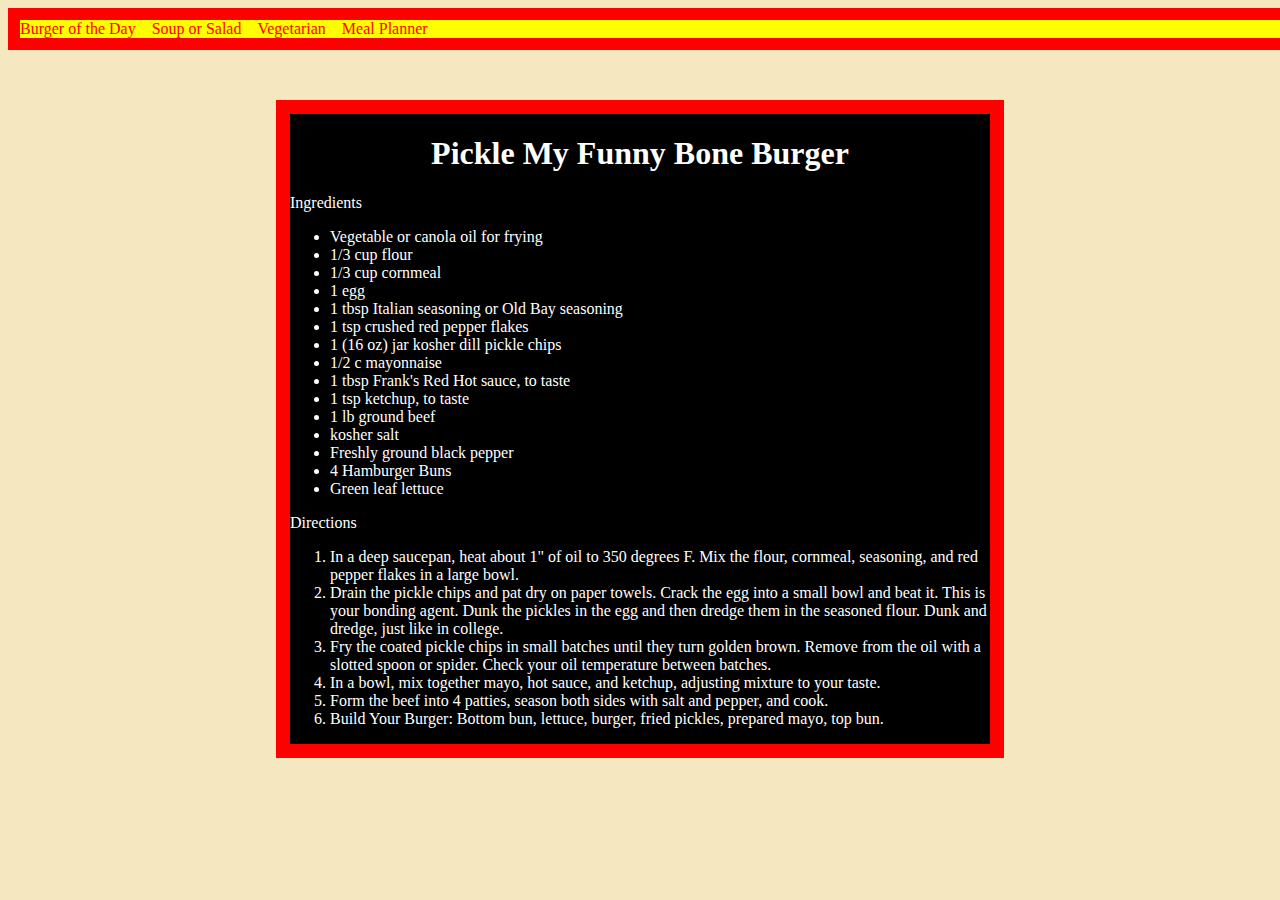
<file: carnivore/carnivore-recipes.html>
<!DOCTYPE html>
<html lang="en">
<head>
    <meta charset="UTF-8">
    <meta name="viewport" content="width=device-width, initial-scale=1.0">
    <link rel="stylesheet" href="../stylesheets/style.css">
    <title>Burger of The Day</title>
</head>
<body>
    <div class="header">
       <ul class="nav">
           <li><a href="carnivore-recipes.html">Burger of the Day</a></li>
           <li><a href="../vegan/souporsalad.html">Soup or Salad</a></li>
        <li><a href="../vegetarian/vegetarian-recipes.html">Vegetarian</a></li>
        <li><a href="#">Meal Planner</a></li>
       </ul>
    </div>

    <div class="container">

            <h1>Pickle My Funny Bone Burger</h1>

        <div class="content">
            <p>Ingredients</p>
            <ul>
                <li class="Ingredients">Vegetable or canola oil for frying</li>
                <li class="Ingredients">1/3 cup flour</li>
                <li class="Ingredients">1/3 cup cornmeal</li>
                <li>1 egg</li>
                <li>1 tbsp Italian seasoning or Old Bay seasoning</li>
                <li>1 tsp crushed red pepper flakes</li>
                <li>1 (16 oz) jar kosher dill pickle chips</li>
                <li>1/2 c mayonnaise</li>
                <li>1 tbsp Frank's Red Hot sauce, to taste</li>
                <li>1 tsp ketchup, to taste</li>
                <li>1 lb ground beef</li>
                <li>kosher salt</li>
                <li>Freshly ground black pepper</li>
                <li>4 Hamburger Buns</li>
                <li>Green leaf lettuce</li>
            </ul>
        
            <p>Directions</p>
            <ol>
                <li>In a deep saucepan, heat about 1" of oil to 350 degrees F. Mix the flour, cornmeal, seasoning, and red pepper flakes in a large bowl.</li>
                <li>Drain the pickle chips and pat dry on paper towels. Crack the egg into a small bowl and beat it. This is your bonding agent. Dunk the pickles in the egg and then dredge them in the seasoned flour. Dunk and dredge, just like in college.</li>
                <li>Fry the coated pickle chips in small batches until they turn golden brown. Remove from the oil with a slotted spoon or spider. Check your oil temperature between batches.</li>
                <li>In a bowl, mix together mayo, hot sauce, and ketchup, adjusting mixture to your taste.</li>
                <li>Form the beef into 4 patties, season both sides with salt and pepper, and cook.</li>
                <li>Build Your Burger: Bottom bun, lettuce, burger, fried pickles, prepared mayo, top bun.</li>
            </ol>
        </div>

    </div>
</body>
</html>
</file>
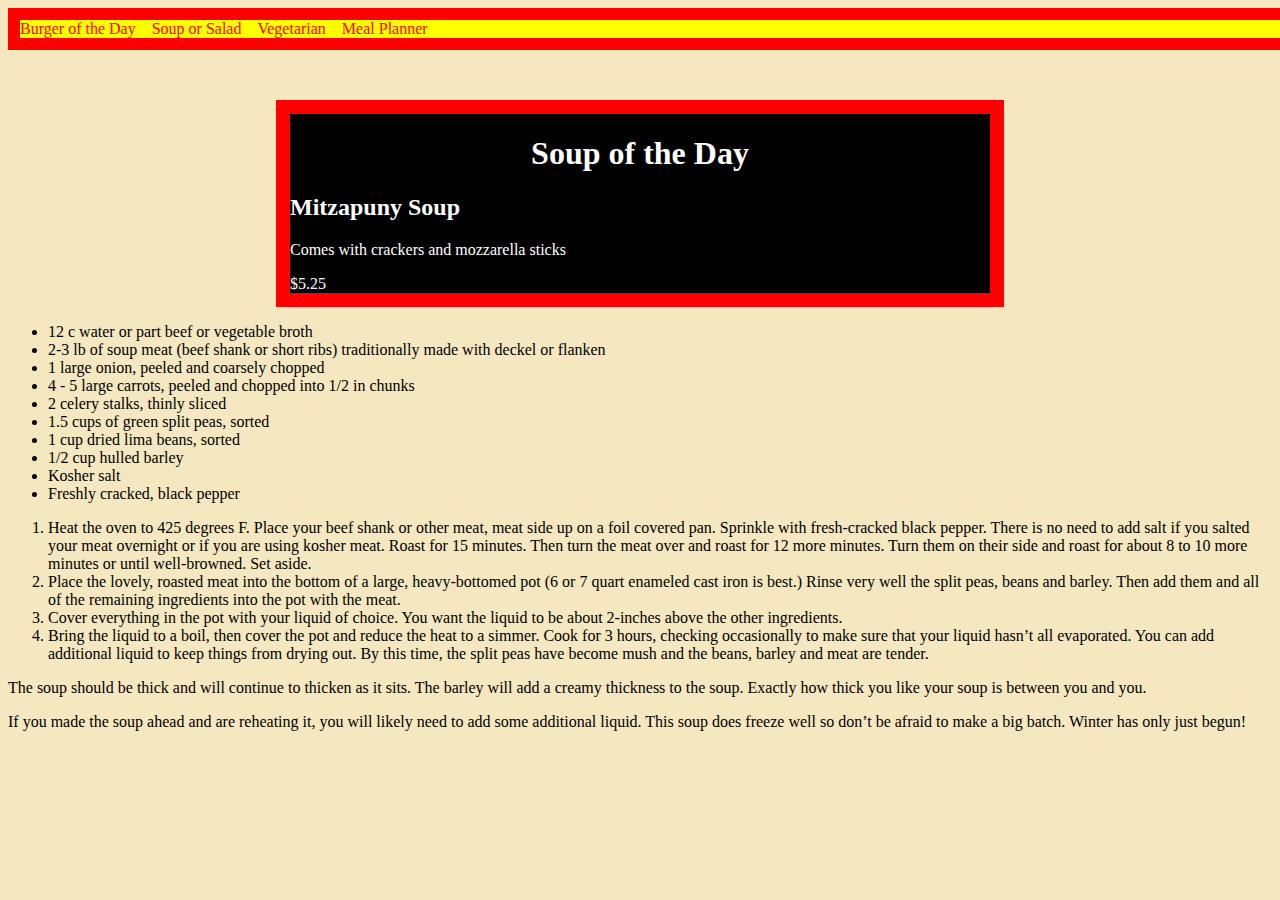
<file: vegan/souporsalad.html>
<!DOCTYPE html>
<html lang="en">
<head>
    <meta charset="UTF-8">
    <meta name="viewport" content="width=device-width, initial-scale=1.0">
    <link rel="stylesheet" href="/stylesheets/style.css">
    <title>Vegetarians</title>
</head>
<body>
    <div class="header">
        <ul class="nav">
            <li><a href="../carnivore/carnivore-recipes.html">Burger of the Day</a></li>
            <li><a href="../vegan/souporsalad.html">Soup or Salad</a></li>
         <li><a href="../vegetarian/vegetarian-recipes.html">Vegetarian</a></li>
         <li><a href="#">Meal Planner </a></li>
        </ul>
     </div>
   
     <div class="container">
            <h1>Soup of the Day</h1>
            <h2>Mitzapuny Soup</h2>
            <p>Comes with crackers and mozzarella sticks</p>
            <span>$5.25</span>
     </div>


     <div class="recipe-section">
        <ul>
            <li>12 c water or part beef or vegetable broth</li>
            <li>2-3 lb of soup meat  (beef shank or short ribs) traditionally made with deckel or flanken</li>
            <li>1 large onion, peeled and coarsely chopped</li>
            <li>4 - 5 large carrots, peeled and chopped into 1/2 in chunks</li>
            <li>2 celery stalks, thinly sliced</li>
            <li>1.5 cups of green split peas, sorted</li>
            <li>1 cup dried lima beans, sorted</li>
            <li>1/2 cup hulled barley</li>
            <li>Kosher salt</li>
            <li>Freshly cracked, black pepper</li>
        </ul>

        <ol>
            <li>Heat the oven to 425 degrees F. Place your beef shank or other meat, meat side up on a foil covered pan. Sprinkle with fresh-cracked black pepper. There is no need to add salt if you salted your meat overnight or if you are using kosher meat. Roast for 15 minutes. Then turn the meat over and roast for 12 more minutes. Turn them on their side and roast for about 8 to 10 more minutes or until well-browned. Set aside.</li>
            <li>Place the lovely, roasted meat into the bottom of a large, heavy-bottomed pot (6 or 7 quart enameled cast iron is best.) Rinse very well the split peas, beans and barley. Then add them and all of the remaining ingredients into the pot with the meat. </li>
            <li>Cover everything in the pot with your liquid of choice. You want the liquid to be about 2-inches above the other ingredients.</li>
            <li>Bring the liquid to a boil, then cover the pot and reduce the heat to a simmer. Cook for 3 hours, checking occasionally to make sure that your liquid hasn’t all evaporated. You can add additional liquid to keep things from drying out. By this time, the split peas have become mush and the beans, barley and meat are tender. </li>
        </ol>

        <p>The soup should be thick and will continue to thicken as it sits. The barley will add a creamy thickness to the soup. Exactly how thick you like your soup is between you and you.</p>

        <p>If you made the soup ahead and are reheating it, you will likely need to add some additional liquid. This soup does freeze well so don’t be afraid to make a big batch. Winter has only just begun!</p>
     </div>
</body>
</html>
</file>
<file: stylesheets/style.css>
body {
    background-color: #F5E7C0 ;
    display: flex; 
    flex-direction: column;
 }

.header {
    border: 12px solid red; 
    background-color: yellow;
    color: red; 
    display: flex; 
    width: 100%; 
    justify-content: space-between;
    margin-bottom: 50px; 
}

.container {
    border: 14px solid red; 
    background-color: black; 
    color: white; 
    width: 700px; 
    height: auto; 
    margin: 0 auto; 
}

div ul.nav {
    display: flex; 
    list-style: none;
    gap: 16px; 
    margin: 0; 
    padding: 0; 
}

 a {
    text-decoration: none;
    color: red; 
}

h1 {
    text-align: center;
}

div.content {
    
}
</file>
